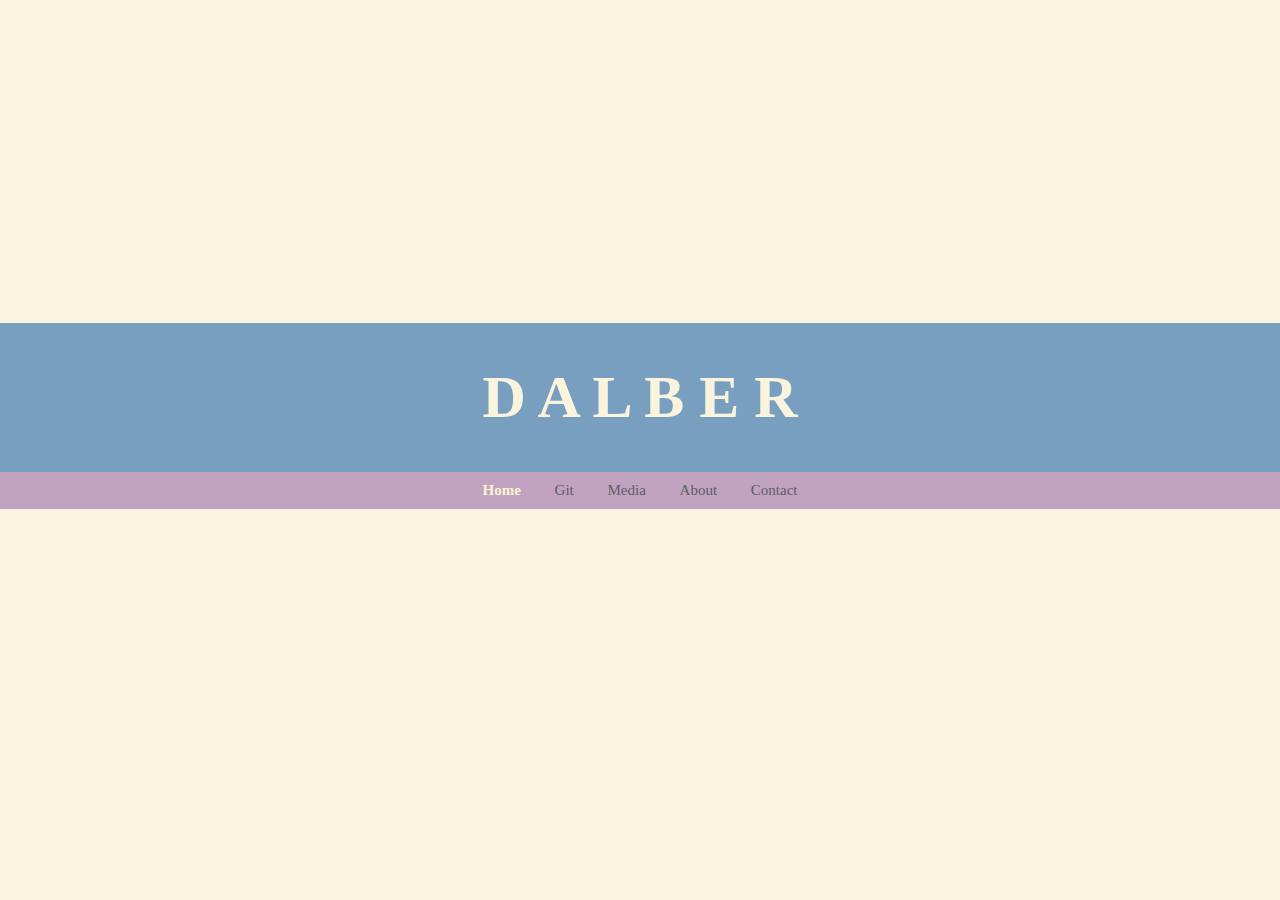
<file: index.html>
<!DOCTYPE html>
<html>
	<head>
		<meta charset="utf-8">
		<meta name="viewport" content="width=device-width">
		<meta name="description" content="This is a description">
		<meta name="keywords" content="web, design, html">
		<meta name="author" content="Daniel Alber">
		<title>DALB</title>
		<link rel="stylesheet" type="text/css" href="./site.css">
	</head>
	<body>
		<!-- <section id="topbar">
			<div>
				<p></p>
			</div>
		</section> -->
		<header>
			<div class="container">
				<div id="logo">
					<h1>D A L B E R</h1>
				</div>	
			</div>
		</header>
		<section id="nav">
			<div class="container">
				<nav>
					<ul>
						<li class="current"><a href="index.html">Home</a></li>
						<li><a href="https://github.com/daalber">Git</a></li>
						<li><a href="media.html">Media</a></li>
						<li><a href="about.html">About</a></li>
						<li><a href="contact.html">Contact</a></li>
					</ul>
				</nav>
			</div>
		</section>
		<!-- <footer>
				<p>Property of Daniel Alber -- Copyright &copy; 2018</p>
		</footer> -->
	</body>
</html>
</file>
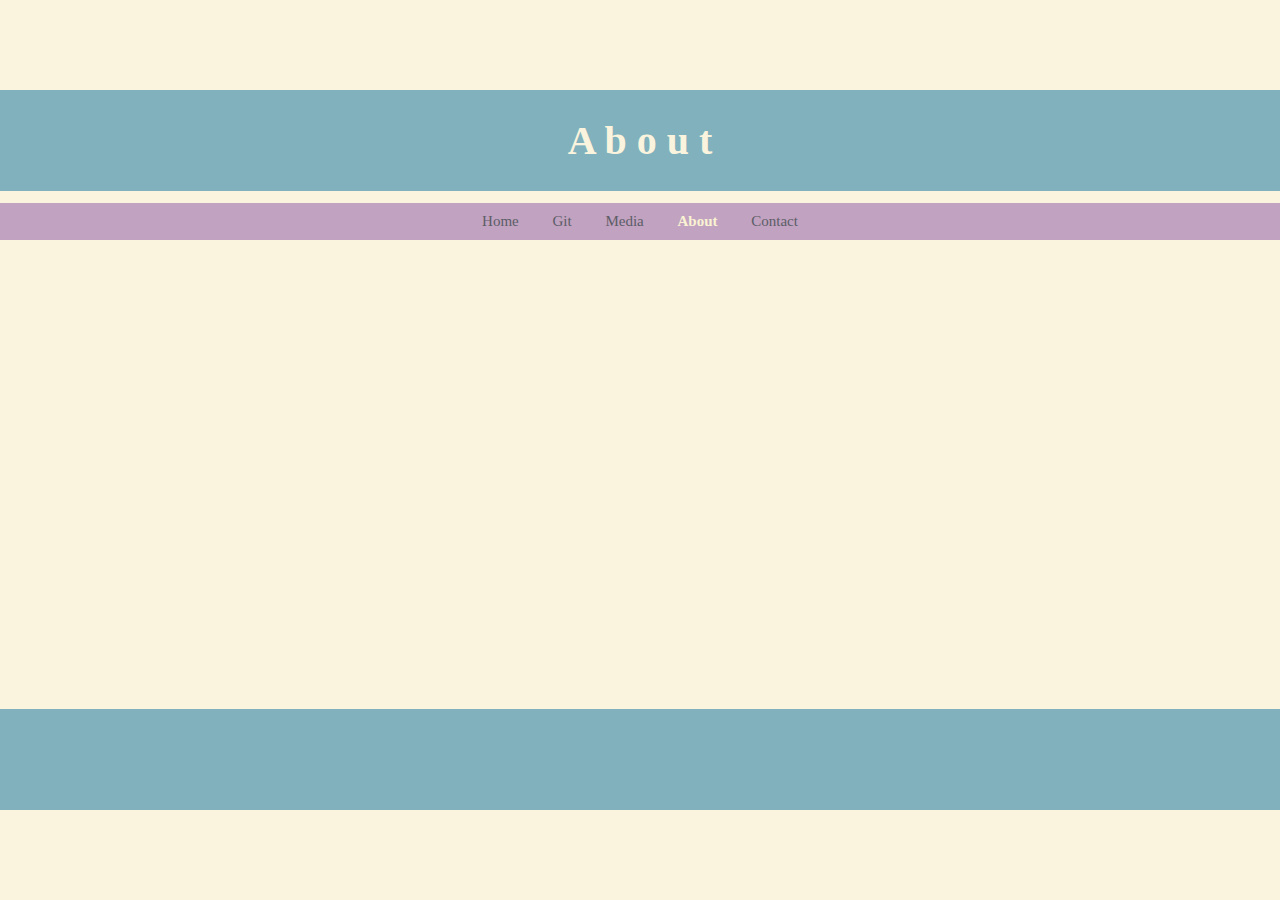
<file: about.html>
<!DOCTYPE html>
<html>
	<head>
		<meta charset="utf-8">
		<meta name="viewport" content="width=device-width">
		<meta name="description" content="This is a description">
		<meta name="keywords" content="web, design, html">
		<meta name="author" content="Daniel Alber">
		<title>About | DALB</title>
		<link rel="stylesheet" type="text/css" href="./about.css">
	</head>
	<body>
			<header>
				<div class="container">
					<div id="logo">
						<h1>A b o u t</h1>
					</div>	
				</div>
			</header>
			<section id="nav">
				<div class="container">
					<nav>
						<ul>
							<li><a href="index.html">Home</a></li>
							<li><a href="https://github.com/daalber">Git</a></li>
							<li><a href="media.html">Media</a></li>
							<li class="current"><a href="about.html">About</a></li>
							<li><a href="contact.html">Contact</a></li>
						</ul>
					</nav>
				</div>
			</section>
			<footer>
				<div class="container">
					<div id="empty">
						<h1> - </h1>
					</div>
				</div>
			</footer>
	</body>
</html>
</file>
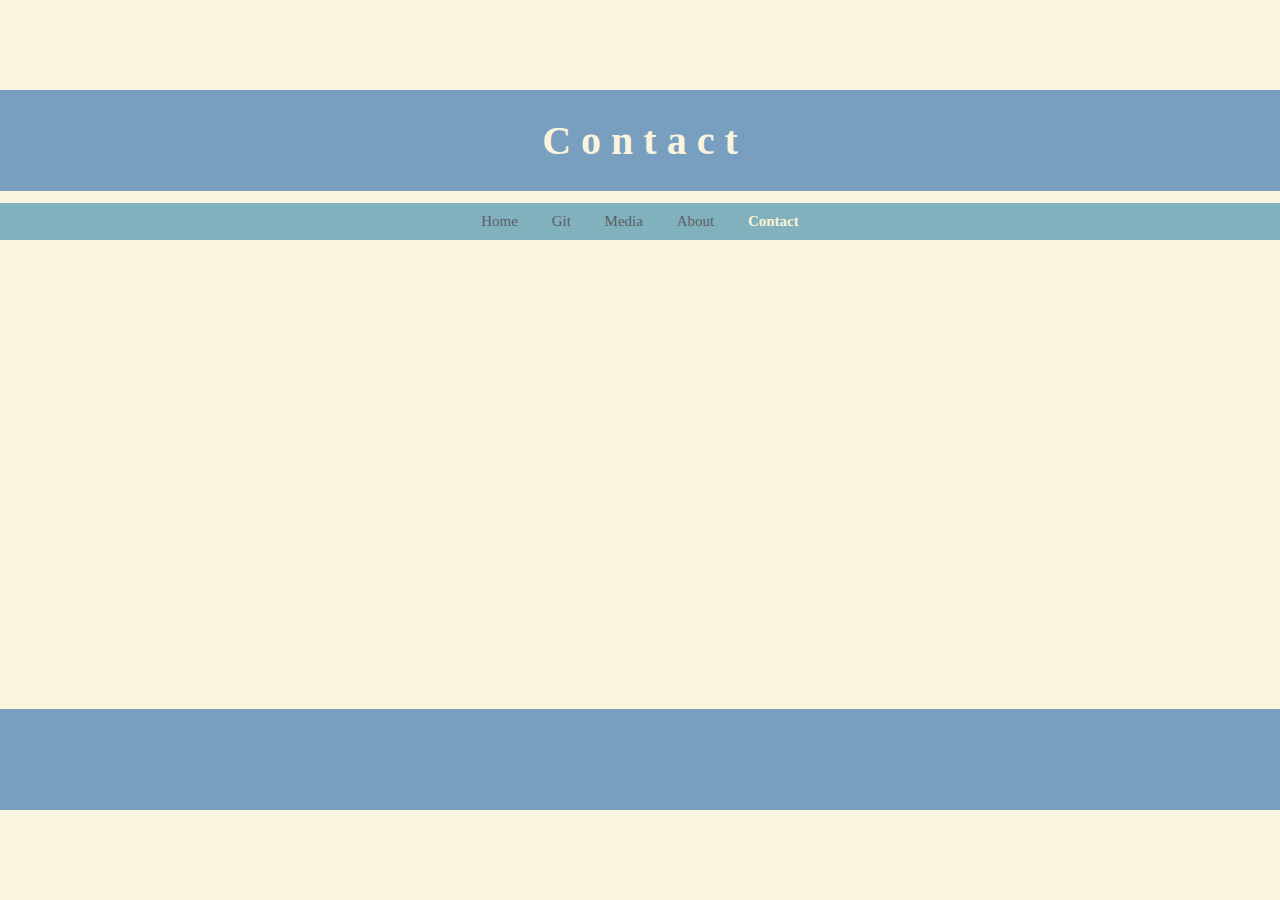
<file: contact.html>
<!DOCTYPE html>
<html>
	<head>
		<meta charset="utf-8">
		<meta name="viewport" content="width=device-width">
		<meta name="description" content="This is a description">
		<meta name="keywords" content="web, design, html">
		<meta name="author" content="Daniel Alber">
		<title>Contact | DALB</title>
		<link rel="stylesheet" type="text/css" href="./contact.css">
	</head>
	<body>
			<header>
				<div class="container">
					<div id="logo">
						<h1>C o n t a c t</h1>
					</div>	
				</div>
			</header>
			<section id="nav">
				<div class="container">
					<nav>
						<ul>
							<li><a href="index.html">Home</a></li>
							<li><a href="https://github.com/daalber">Git</a></li>
							<li><a href="media.html">Media</a></li>
							<li><a href="about.html">About</a></li>
							<li class="current"><a href="contact.html">Contact</a></li>
						</ul>
					</nav>
				</div>
			</section>
			<footer>
				<div class="container">
					<div id="empty">
						<h1> - </h1>
					</div>
				</div>
			</footer>
	</body>
</html>
</file>
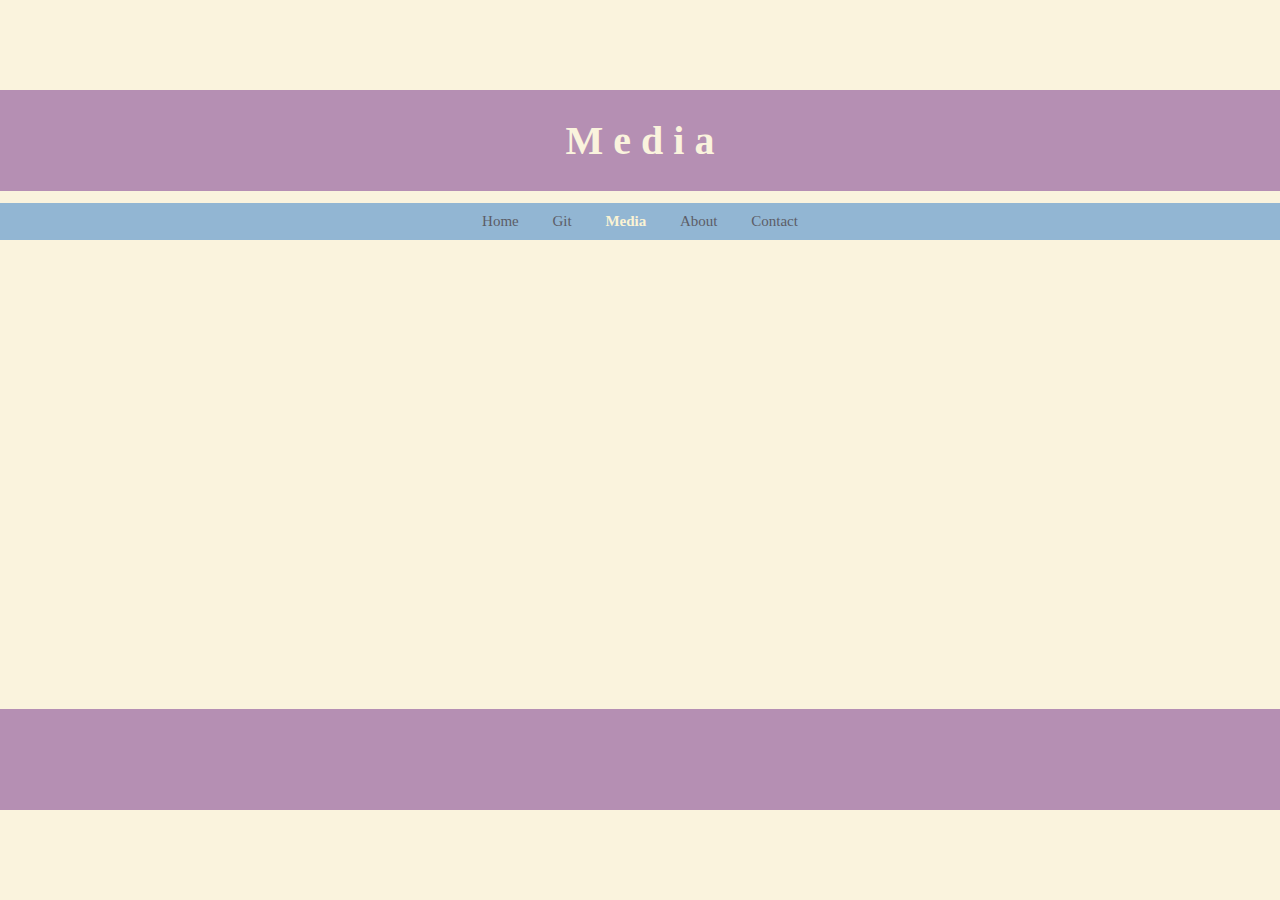
<file: media.html>
<!DOCTYPE html>
<html>
	<head>
		<meta charset="utf-8">
		<meta name="viewport" content="width=device-width">
		<meta name="description" content="This is a description">
		<meta name="keywords" content="web, design, html">
		<meta name="author" content="Daniel Alber">
		<title>Media | DALB</title>
		<link rel="stylesheet" type="text/css" href="./media.css">
	</head>
	<body>
			<header>
				<div class="container">
					<div id="logo">
						<h1>M e d i a</h1>
					</div>	
				</div>
			</header>
			<section id="nav">
				<div class="container">
					<nav>
						<ul>
							<li><a href="index.html">Home</a></li>
							<li><a href="https://github.com/daalber">Git</a></li>
							<li class="current"><a href="media.html">Media</a></li>
							<li><a href="about.html">About</a></li>
							<li><a href="contact.html">Contact</a></li>
						</ul>
					</nav>
				</div>
			</section>
			<footer>
				<div class="container">
					<div id="empty">
						<h1> - </h1>
					</div>
				</div>
			</footer>
	</body>
</html>
</file>
<file: site.css>
body{
	font-family: Tahoma;
	font-size: 15px;
	line-height: .;
	font: 15;

	padding:0;
	margin: 0;
	background-color: #faf3dd;

}
/* Global */
.container{
	width:80%;
	margin:auto;
	overflow:hidden;

}

ul{
	margin:0;
	padding:0;

}

/* Header */
header{
	background: #789fbf;
	color: #faf3dd;
	position: absolute;
	bottom: 47.5%;
	width: 100%;
	
}

header #logo{
	text-align: center;
	font-size: 30px;
}

/* Nav */
#nav{
	background: #c1a2c0;
	position: absolute;
	bottom: 43.5%;
	width: 100%;
}

#nav a{
	color: #5C5D67;
	text-decoration: none;
	font-weight: normal;
	font-size: 15px;
}

#nav li{
	display: inline;
	padding: 0 15px 0 15px;
}


#nav nav{
	text-align: center;
	padding-top: 10px;
	padding-bottom: 10px;
}

#nav .current a{
	color: #faf3d3;
	font-weight: bold;
}

/* Top Bar*/

/*#topbar{
	position: absolute;
	background: #3e6990;
	top: 0;
	width: 100%;
	height: 20px;
}*/

/* Footer */

/* Colors:

/*
</file>
<file: about.css>
body{
	font-family: Tahoma;
	font-size: 15px;
	line-height: .;
	font: 15;

	padding:0;
	margin: 0;
	background-color: #faf3dd;

}
/* Global */
.container{
	width:80%;
	margin:auto;
	overflow:hidden;

}

ul{
	margin:0;
	padding:0;

}
/* Header */
header{
	background: #80b1bc;
	color: #faf3dd;
	position: absolute;
	top: 10%;
	width: 100%;
	
}

header #logo{
	text-align: center;
	font-size: 20px;
}
/* Nav */
#nav{
	background: #c1a2c0;
	position: absolute;
	top: 22.5%;
	width: 100%;
}

#nav a{
	color: #5C5D67;
	text-decoration: none;
	font-weight: normal;
	font-size: 15px;
}

#nav li{
	display: inline;
	padding: 0 15px 0 15px;
}


#nav nav{
	text-align: center;
	padding-top: 10px;
	padding-bottom: 10px;
}

#nav .current a{
	color: #faf3d3;
	font-weight: bold;
}
/* Footer */
footer{
	background: #80b1bc;
	color: #80b1bc;
	position: absolute;
	bottom: 10%;
	width: 100%;
}

footer #empty{
	text-align: center;
	font-size: 20px;
}
</file>
<file: contact.css>
body{
	font-family: Tahoma;
	font-size: 15px;
	line-height: .;
	font: 15;

	padding:0;
	margin: 0;
	background-color: #faf3dd;

}
/* Global */
.container{
	width:80%;
	margin:auto;
	overflow:hidden;

}

ul{
	margin:0;
	padding:0;

}
/* Header */
header{
	background: #789fbf;
	color: #faf3dd;
	position: absolute;
	top: 10%;
	width: 100%;
	
}

header #logo{
	text-align: center;
	font-size: 20px;
}
/* Nav */
#nav{
	background: #80b1bc;
	position: absolute;
	top: 22.5%;
	width: 100%;
}

#nav a{
	color: #5C5D67;
	text-decoration: none;
	font-weight: normal;
	font-size: 15px;
}

#nav li{
	display: inline;
	padding: 0 15px 0 15px;
}


#nav nav{
	text-align: center;
	padding-top: 10px;
	padding-bottom: 10px;
}

#nav .current a{
	color: #faf3d3;
	font-weight: bold;
}
/* Footer */
footer{
	background: #789fbf;
	color: #789fbf;
	position: absolute;
	bottom: 10%;
	width: 100%;
}

footer #empty{
	text-align: center;
	font-size: 20px;
}
</file>
<file: media.css>
body{
	font-family: Tahoma;
	font-size: 15px;
	line-height: .;
	font: 15;

	padding:0;
	margin: 0;
	background-color: #faf3dd;

}
/* Global */
.container{
	width:80%;
	margin:auto;
	overflow:hidden;

}

ul{
	margin:0;
	padding:0;

}
/* Header */
header{
	background: #b58fb3;
	color: #faf3dd;
	position: absolute;
	top: 10%;
	width: 100%;
	
}

header #logo{
	text-align: center;
	font-size: 20px;
}
/* Nav */
#nav{
	background: #92b6d3;
	position: absolute;
	top: 22.5%;
	width: 100%;
}

#nav a{
	color: #5C5D67;
	text-decoration: none;
	font-weight: normal;
	font-size: 15px;
}

#nav li{
	display: inline;
	padding: 0 15px 0 15px;
}


#nav nav{
	text-align: center;
	padding-top: 10px;
	padding-bottom: 10px;
}

#nav .current a{
	color: #faf3d3;
	font-weight: bold;
}
/* Footer */
footer{
	background: #b58fb3;
	color: #b58fb3;
	position: absolute;
	bottom: 10%;
	width: 100%;
}

footer #empty{
	text-align: center;
	font-size: 20px;
}
</file>
